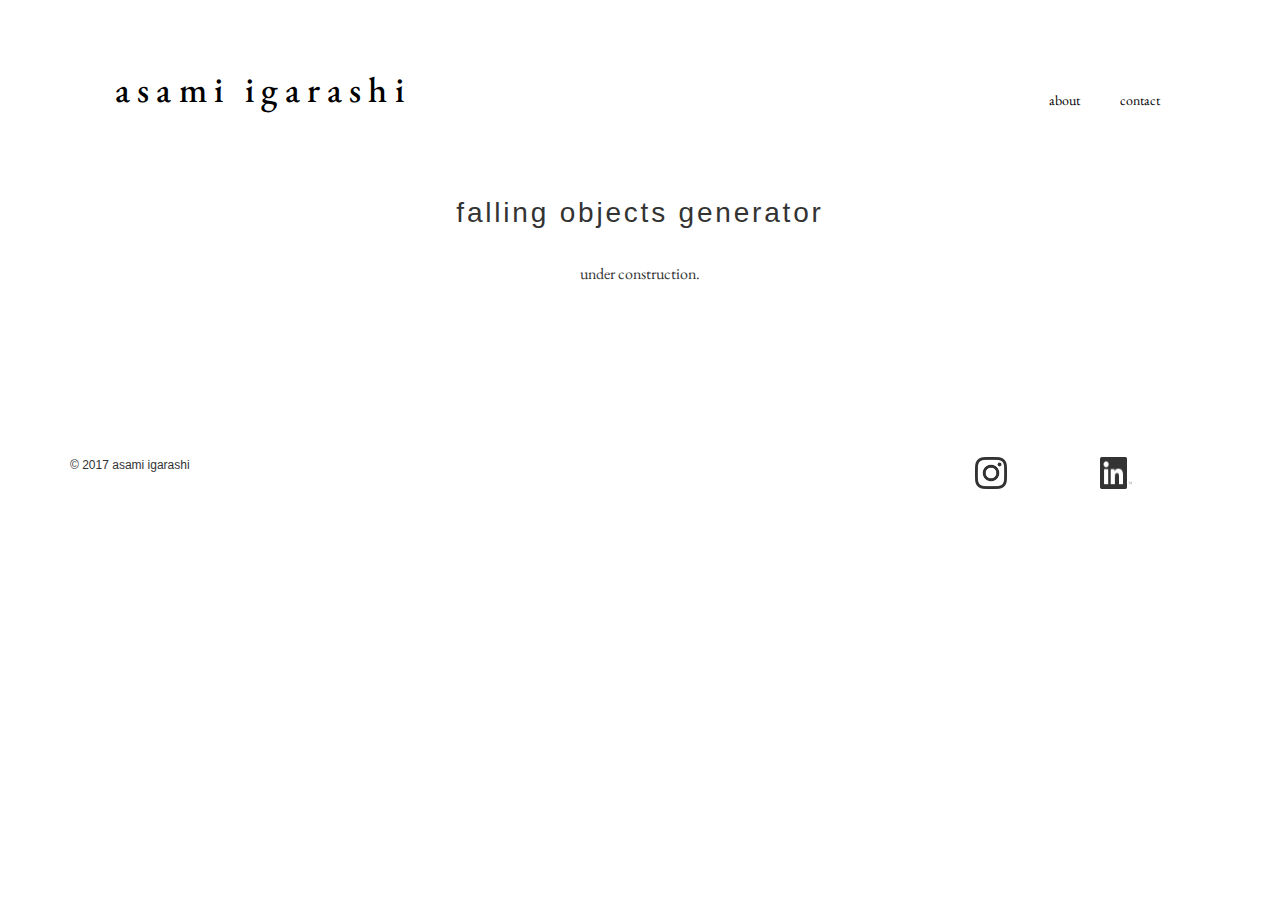
<file: projects/falling_objects_generator.html>
<!DOCTYPE html>

<html>
<head>
  <title>asami igarashi</title>
  <meta charset="utf-8" />
  <link rel="stylesheet"  href="https://maxcdn.bootstrapcdn.com/bootstrap/3.3.6/css/bootstrap.min.css">
  <link href="https://fonts.googleapis.com/css?family=EB+Garamond" rel="stylesheet">
  <link rel="stylesheet" type="text/css" href="https://igarashia.github.io/main.css">
</head> 

  <body>
  <header class="container">
    <div class="row ">
      <a class="link" href="https://igarashia.github.io/index.html"> 
        <h1 class="col-sm-8">asami igarashi</h1> </a>
      <nav class="col-sm-4 text-right">
        <a class="link" href="https://igarashia.github.io/about.html"> <p>about</p> </a>
        <a class="link" href="https://igarashia.github.io/contact.html"> <p>contact</p> </a>
      </nav>
    </div>
  </header>
  
    <section class="jumbotron">
    <div class="container">
      <div class="row text-center">
        <h1>falling objects generator</h1>
        <p>under construction.</p>
      </div>     
    </div>
  </section>
  
   
    <footer class="container">
    <div class="row">
      <p class="col-sm-4">© 2017 asami igarashi</p>
      <ul class="col-sm-8">
        
        <li class="col-sm-2">
          <a href="https://www.instagram.com/asamiig211/">
          <img src="https://igarashia.github.io/assets/logos/instagram-logo.png">
          </a>
        </li>
        <li class="col-sm-2">
          <a href="file:///D:/Github/www.linkedin.com/in/asami-igarashi-b7a82781">
          <img src="https://igarashia.github.io/assets/logos/linkedin-logo.png">
          </a>
        </li>
      </ul>
    </div>
  </footer>

<span style="border-radius: 3px; text-indent: 20px; width: auto; padding: 0px 4px 0px 0px; text-align: center; font-style: normal; font-variant: normal; font-weight: bold; font-stretch: normal; font-size: 11px; line-height: 20px; font-family: &quot;Helvetica Neue&quot;, Helvetica, sans-serif; color: rgb(255, 255, 255); background: url(&quot;[data-uri]&quot;) 3px 50% / 14px 14px no-repeat rgb(189, 8, 28); position: absolute; opacity: 1; z-index: 8675309; display: none; cursor: pointer; border: none; -webkit-font-smoothing: antialiased; top: 253px; left: 758px;">Save</span><span style="border-radius: 3px; text-indent: 20px; width: 20px; height: 20px; background: url(&quot;[data-uri]&quot;) 50% 50% / 14px 14px no-repeat rgba(0, 0, 0, 0.4); position: absolute; opacity: 1; z-index: 8675309; display: none; cursor: pointer; border: none; top: 253px; left: 813px;"></span>
</body>
</html>
</file>
